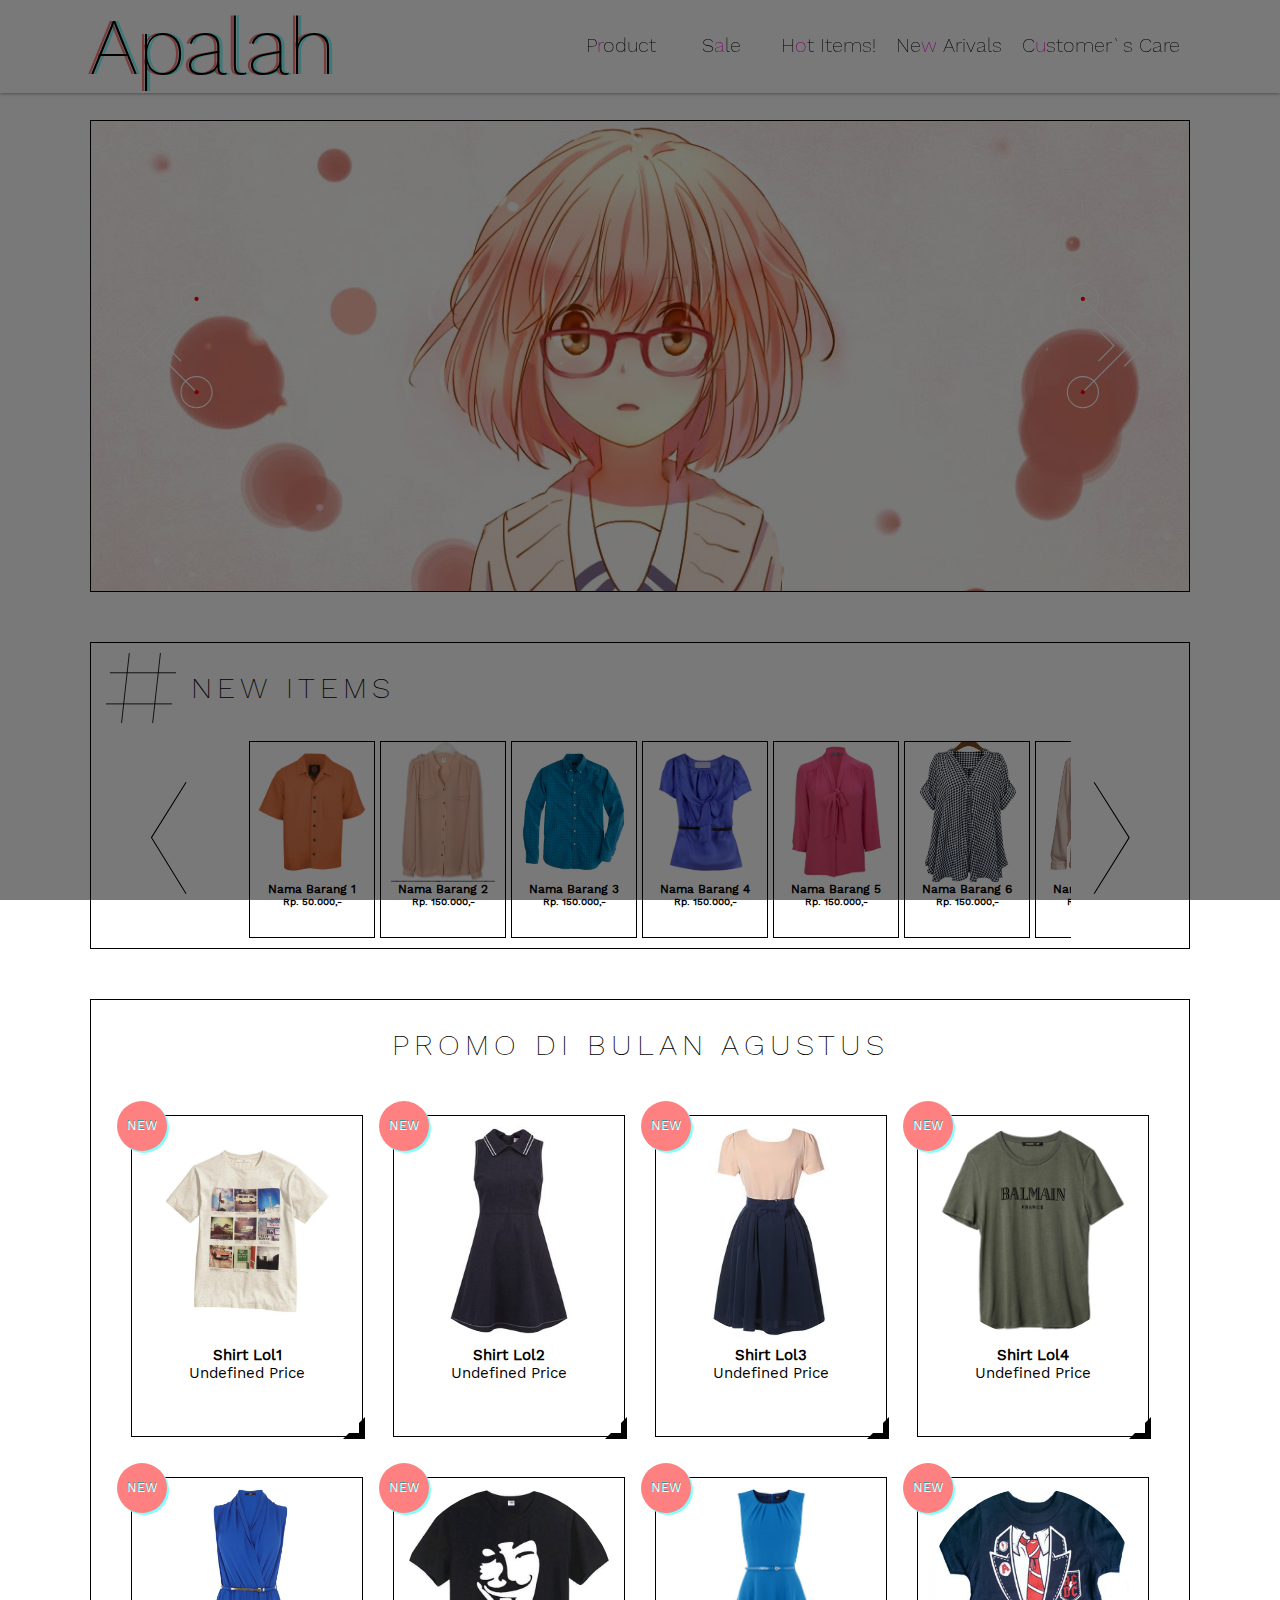
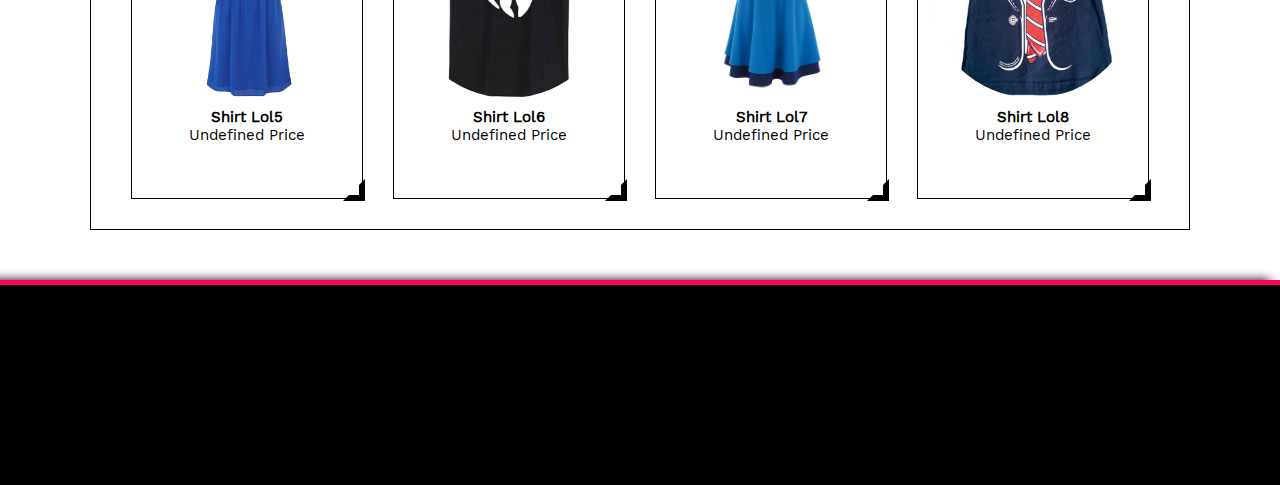
<file: REV/home.html>
<!DOCTYPE html>
<html lang="en-US" charset="UTF-8" content="text/html;">
<head>
<title>Homepage</title>
<link rel="stylesheet" type="text/css" media="screen" href="fonts/font-config.css" />
<link rel="stylesheet" type="text/css" media="screen" href="css/home.css" />
<script type="text/javascript" src="js/jquery-2.2.2.js"></script>
<script type="text/javascript" src="js/particles.min.js"></script>
<script type="text/javascript" src="js/common.js"></script>
<script type="text/javascript" src="js/objectlife.js"></script>
<script type="text/javascript" src="js/lower.js"></script>
<script>

</script>

</head>
<body>

<!-- start Design -->
<div id="loading"></div>
<!--div id="background">
<div class="bg-cover bag-absolute"></div>
<div id="partic-bg"></div>
</div-->
<div id="nav" class="navigasi">
    <div class="nav-wrap">
        <div class="left-side">
            <div class="inner-pad">
            <!-- Start Page Title on Menu Bar -->
                    <div id="page-title" class="page-title">
                        <h1 class="page-title-content text-anaglyph">
                            Apalah
                        </h1>
                    </div>
            <!-- End Page Title on Menu Bar -->
            </div>
        </div>
        <div class="right-side">
            <div class="inner-pad">
            <!-- Search Engine -->

            <!-- END search Engine -->
            <!-- Start Menu -->
                <ul class="menu">
                    <li><a href="#product">P<i>r</i>oduct</a></li>
                    <li><a href="#other">S<i>a</i>le</a></li>
                    <li><a href="#coupon">H<i>o</i>t Items!</a></li>
                    <li><a href="#coupon">Ne<i>w</i> Arivals</a></li>
                    <li><a href="#coupon">C<i>u</i>stomer`s Care</a></li>
                </ul>
            <!-- ENd Menu -->
            </div>
        </div>
        <div class="clear"></div>
    </div>
</div>

<div id="badan" class="badan">
    <div class="bdn-wrap">
    
        <div id="header" class="header bag-relative">
            <div class="header-bg bag-absolute">
                <div class="header-cover bag-absolute"></div>
                <div class="header-img" dngData="header">
                <!-- Place Header image here -->
                    <div class="img-cover dng-autowidth" gData="bungkus">
                        <div class="img-header dng-content" id="header-0" image="img\header\knk1.jpg"></div>
                        <div class="img-header dng-content" id="header-1" image="img\header/sg1.jpg"></div>
                        <div class="img-header dng-content" id="header-2" image="img\header/th1.jpg"></div>
                        <div class="img-header dng-content" id="header-3" image="img\header/ab1.jpg"></div>
                        <div class="img-header dng-content" id="header-4" image="img\header/an1.jpg"></div>
                    </div>
                <!-- END Header Image Here -->
                </div>
            </div>
            <div class="header-btn bag-relative" gData="hover-trigger">
                <div class="header-left" pmc="nag arah kiri">
                <!-- START LEFT ARRWOW -->
                    <svg xmlns="http://www.w3.org/2000/svg" viewBox="0 0 110 160" class="header-arrow arrow_left bag-relative">
                    <g id="LeftArrow" kel="nisb" ini="nag arah kiri">
                        <polyline bag="t" points="0,0 100,0 100,150 0,150"/>
                        <polyline bag="g" b="t" points="81.6665,26.5 27.6665,80.5 81.6665,134.5"/>
                        <polyline bag="g" b="d" points="33.6665,56.5 9.6665,80.5 33.6665,104.5"/>
                        <polyline bag="g" b="b" points="63.6665,62.5 45.6665,80.5 63.6665,98.5"/>
                        <circle bag="g" b="t-p" cx="81.6665" cy="26.5" r="18"/>
                        <circle bag="g" b="t-p" cx="81.6665" cy="134.5" r="18"/>
                        <circle bag="m" b="t-p" cx="81.6665" cy="26.5" r="2.5"/>
                        <circle bag="m" b="t-p" cx="81.6665" cy="134.5" r="2.5"/>
                    </g>
                    </svg>
                <!-- END LEFT ARRWOOOW -->
                </div>
                <div class="header-center">
                    <div class="page-title-bottom"></div>
                    <div class="page-line">
                    </div>
                
                </div>
                <div class="header-right">
                <!-- START RIGHT ARRWOOOW -->
                    <svg xmlns="http://www.w3.org/2000/svg" viewBox="0 0 110 160" class="header-arrow arrow_right bag-relative">
                    <g id="RightArrow" ini="nag arah kanan">
                        <polyline bag="t" points="0,0 100,0 100,150 0,150"/>
                        <polyline bag="g" b="b" points="45.6665,62.5 63.6665,80.5 45.6665,98.5"/>
                        <polyline bag="g" b="t" points="27.6665,26.5 81.6665,80.5 27.6665,134.5"/>
                        <polyline bag="g" b="d" points="75.6665,56.5 99.6665,80.5 75.6665,104.5"/>
                        <circle bag="g" b="t-p" stroke-miterlimit="10" cx="27.6665" cy="26.5" r="18"/>
                        <circle bag="g" b="t-p" stroke-miterlimit="10" cx="27.6665" cy="134.5" r="18"/>
                        <circle bag="m" b="t-p" cx="27.6665" cy="26.5" r="2.5"/>
                        <circle bag="m" b="t-p" cx="27.6665" cy="134.5" r="2.5"/>
                    </g>
                    </svg>
                <!-- END RIGHT ARRWOOOW -->
                </div>
                <div class="clear"></div>
            </div>
            <div class="header-img-btn">
                <div class="header-img-btn button-inner" blok="header-buttons">
                    <span class="h-btn" addr=0></span>
                    <span class="h-btn" addr=1></span>
                    <span class="h-btn" addr=2 aktif></span>
                    <span class="h-btn" addr=3></span>
                    <span class="h-btn" addr=4></span>
                    <div class="clear"></div>
                </div>
            </div>
        </div>
    
        <div class="content content-1">
            <div class="content-inner">
                <div class="content-header">
                    <div class="content-header-left">
                    <!-- START PAGER -->
                        <svg xmlns="http://www.w3.org/2000/svg" viewBox="0 0 108 108" class="header-pagar pagar_content bag-relative">
                            <g id="ContentPagar1" ini="nag pagar konten">
                                <line bag="g" stroke-miterlimit="10" x1="36" y1="0" x2="24" y2="108"/>
                                <line bag="g" stroke-miterlimit="10" x1="84" y1="0" x2="72" y2="108"/>
                                <line bag="g" stroke-miterlimit="10" x1="6" y1="30.5" x2="108" y2="30.5"/>
                                <line bag="g" stroke-miterlimit="10" x1="0" y1="78.5" x2="102" y2="78.5"/>
                            </g>
                        </svg>
                    <!-- END PAGER -->
                    </div>
                    <div class="content-header-right">
                        <h3>New Items</h3>
                    </div>
                    <div class="clear"></div>
                </div>
                <div class="content-prod">
                    <div class="content-prod-left prod-left" dngData="left-trig">
                    <!-- START CONTENT ARROW LEFT -->
                     <svg xmlns="http://www.w3.org/2000/svg" viewBox="0 0 140 145" class="content-left-arrow bag-relative">
                        <g id="cLeftArrow" ini="nag arahKcl kiri">
                            <polyline  bag="g" points="110.5,145 65.5,72 110.5,0"/>
                        </g>
                    </svg>
                    <!-- END CONTENT ARROW LEFT -->
                    </div>
                    <div class="content-prod-center prod-center">
                        <!-- START Ini adalah daftar produk -->
                        <div class="product-wrapper" dngData="overflow">
                            <div class="product-wrapper-autosize" dngData="auto-width">
                                <prth class="product-content" id="prod-1">
                                    <div class="product-content-wrap">
                                        <div class="product-content-img-wrap">
                                            <div class="img-product" image="produk\slide\(1).jpg"></div>
                                        </div>
                                        <div class="product-content-info">
                                            <div class="product-content-info-top">
                                                <h4>Nama Barang 1</h4>
                                                <h5>Rp. 50.000,-</h5>
                                            </div>
                                            <div class="product-content-info-bottom">
                                            
                                            
                                            </div>
                                            <div class="clear"></div>
                                        </div>
                                    </div>
                                </prth>
                                
                                <prth class="product-content" id="prod-2">
                                    <div class="product-content-wrap">
                                        <div class="product-content-img-wrap">
                                            <div class="img-product" image="produk\slide\(2).jpg"></div>
                                        </div>
                                        <div class="product-content-info">
                                            <div class="product-content-info-top">
                                                <h4>Nama Barang 2</h4>
                                                <h5>Rp. 150.000,-</h5>
                                            </div>
                                            <div class="product-content-info-bottom">
                                            
                                            
                                            </div>
                                            <div class="clear"></div>
                                        </div>
                                    </div>
                                </prth>
                                
                                <prth class="product-content" id="prod-3">
                                    <div class="product-content-wrap">
                                        <div class="product-content-img-wrap">
                                            <div class="img-product" image="produk\slide\(3).jpg"></div>
                                        </div>
                                        <div class="product-content-info">
                                            <div class="product-content-info-top">
                                                <h4>Nama Barang 3</h4>
                                                <h5>Rp. 150.000,-</h5>
                                            </div>
                                            <div class="product-content-info-bottom">
                                            
                                            
                                            </div>
                                            <div class="clear"></div>
                                        </div>
                                    </div>
                                </prth>
                                
                                <prth class="product-content" id="prod-4">
                                    <div class="product-content-wrap">
                                        <div class="product-content-img-wrap">
                                            <div class="img-product" image="produk\slide\(4).jpg"></div>
                                        </div>
                                        <div class="product-content-info">
                                            <div class="product-content-info-top">
                                                <h4>Nama Barang 4</h4>
                                                <h5>Rp. 150.000,-</h5>
                                            </div>
                                            <div class="product-content-info-bottom">
                                            
                                            
                                            </div>
                                            <div class="clear"></div>
                                        </div>
                                    </div>
                                </prth>
                                
                                <prth class="product-content" id="prod-5">
                                    <div class="product-content-wrap">
                                        <div class="product-content-img-wrap">
                                            <div class="img-product" image="produk\slide\(5).jpg"></div>
                                        </div>
                                        <div class="product-content-info">
                                            <div class="product-content-info-top">
                                                <h4>Nama Barang 5</h4>
                                                <h5>Rp. 150.000,-</h5>
                                            </div>
                                            <div class="product-content-info-bottom">
                                            
                                            
                                            </div>
                                            <div class="clear"></div>
                                        </div>
                                    </div>
                                </prth>
                                
                                <prth class="product-content" id="prod-6">
                                    <div class="product-content-wrap">
                                        <div class="product-content-img-wrap">
                                            <div class="img-product" image="produk\slide\(6).jpg"></div>
                                        </div>
                                        <div class="product-content-info">
                                            <div class="product-content-info-top">
                                                <h4>Nama Barang 6</h4>
                                                <h5>Rp. 150.000,-</h5>
                                            </div>
                                            <div class="product-content-info-bottom">
                                            
                                            
                                            </div>
                                            <div class="clear"></div>
                                        </div>
                                    </div>
                                </prth>
                                
                                <prth class="product-content" id="prod-7">
                                    <div class="product-content-wrap">
                                        <div class="product-content-img-wrap">
                                            <div class="img-product" image="produk\slide\(7).jpg"></div>
                                        </div>
                                        <div class="product-content-info">
                                            <div class="product-content-info-top">
                                                <h4>Nama Barang 7</h4>
                                                <h5>Rp. 150.000,-</h5>
                                            </div>
                                            <div class="product-content-info-bottom">
                                            
                                            
                                            </div>
                                            <div class="clear"></div>
                                        </div>
                                    </div>
                                </prth>
                                
                                <prth class="product-content" id="prod-8">
                                    <div class="product-content-wrap">
                                        <div class="product-content-img-wrap">
                                            <div class="img-product" image="produk\slide\(8).jpg"></div>
                                        </div>
                                        <div class="product-content-info">
                                            <div class="product-content-info-top">
                                                <h4>Nama Barang 8</h4>
                                                <h5>Rp. 150.000,-</h5>
                                            </div>
                                            <div class="product-content-info-bottom">
                                            
                                            
                                            </div>
                                            <div class="clear"></div>
                                        </div>
                                    </div>
                                </prth>
                                
                                <prth class="product-content" id="prod-9">
                                    <div class="product-content-wrap">
                                        <div class="product-content-img-wrap">
                                            <div class="img-product" image="produk\slide\(9).jpg"></div>
                                        </div>
                                        <div class="product-content-info">
                                            <div class="product-content-info-top">
                                                <h4>Nama Barang 9</h4>
                                                <h5>Rp. 150.000,-</h5>
                                            </div>
                                            <div class="product-content-info-bottom">
                                            
                                            
                                            </div>
                                            <div class="clear"></div>
                                        </div>
                                    </div>
                                </prth>
                                
                                <prth class="product-content" id="prod-10">
                                    <div class="product-content-wrap">
                                        <div class="product-content-img-wrap">
                                            <div class="img-product" image="produk\slide\(10).jpg"></div>
                                        </div>
                                        <div class="product-content-info">
                                            <div class="product-content-info-top">
                                                <h4>Nama Barang 10</h4>
                                                <h5>Rp. 150.000,-</h5>
                                            </div>
                                            <div class="product-content-info-bottom">
                                            
                                            
                                            </div>
                                            <div class="clear"></div>
                                        </div>
                                    </div>
                                </prth>
                                
                            <prth class="product-content" id="prod-11">
                                    <div class="product-content-wrap">
                                        <div class="product-content-img-wrap">
                                            <div class="img-product" image="produk\slide\(11).jpg"></div>
                                        </div>
                                        <div class="product-content-info">
                                            <div class="product-content-info-top">
                                                <h4>Nama Barang 11</h4>
                                                <h5>Rp. 150.000,-</h5>
                                            </div>
                                            <div class="product-content-info-bottom">
                                            
                                            
                                            </div>
                                            <div class="clear"></div>
                                        </div>
                                    </div>
                                </prth>
                                
                                <prth class="product-content" id="prod-12">
                                    <div class="product-content-wrap">
                                        <div class="product-content-img-wrap">
                                            <div class="img-product" image="produk\slide\(12).jpg"></div>
                                        </div>
                                        <div class="product-content-info">
                                            <div class="product-content-info-top">
                                                <h4>Nama Barang 12</h4>
                                                <h5>Rp. 150.000,-</h5>
                                            </div>
                                            <div class="product-content-info-bottom">
                                            
                                            
                                            </div>
                                            <div class="clear"></div>
                                        </div>
                                    </div>
                                </prth>
                                
                                <prth class="product-content" id="prod-13">
                                    <div class="product-content-wrap">
                                        <div class="product-content-img-wrap">
                                            <div class="img-product" image="produk\slide\(13).jpg"></div>
                                        </div>
                                        <div class="product-content-info">
                                            <div class="product-content-info-top">
                                                <h4>Nama Barang 13</h4>
                                                <h5>Rp. 150.000,-</h5>
                                            </div>
                                            <div class="product-content-info-bottom">
                                            
                                            
                                            </div>
                                            <div class="clear"></div>
                                        </div>
                                    </div>
                                </prth>
                                
                                
                                <div class="clear"></div>
                            </div>
                        </div>  
                        <!-- END daftar produk -->
                    </div>
                    <div class="content-prod-right prod-right" dngData="right-trig">
                    <!-- START CONTENT ARROW RIGHT -->
                        <svg xmlns="http://www.w3.org/2000/svg" viewBox="0 0 140 145" class="content-right-arrow bag-relative">
                            <g id="cRightArrow" ini="nag arahKcl kanan">
                                <polyline bag="g" stroke-miterlimit="0" points="30,0 75.5,72 30,145 "/>
                            </g>
                        </svg>
                    <!-- END CONTENT ARROW RIGHT -->
                    </div>
                    <div class="clear"></div>
                </div>
            <div class="clear"></div>
            </div>
        </div>
        <!-- end Content1 -->
    
        
        <!-- START BOTTOM CONTENT -->
        <div class="content produk-baru">
            <div class="content-inner produk-baru">
                <div class="content-header">
                        <h3>Promo Di Bulan Agustus</h3>
                </div>
                <div class="content-prod-nofloat">
                    <prth class="produk produk-baru">
                        <div class="product-content-wrap">
                            <div class="sta">NEW</div>
                            <div class="img" style="background-image:url('produk/baru/(5).jpg')"></div>
                            <div class="desc">
                                <div class="top"><h4>Shirt Lol1</h4></div>
                                <div class="bottom">Undefined Price</div>
                            </div>
                        </div>
                    </prth>
                    
                    <prth class="produk produk-baru">
                        <div class="product-content-wrap">
                            <div class="sta">NEW</div>
                            <div class="img" style="background-image:url('produk/baru/(2).jpg')"></div>
                            <div class="desc">
                                <div class="top"><h4>Shirt Lol2</h4></div>
                                <div class="bottom">Undefined Price</div>
                            </div>
                        </div>
                    </prth>
                    
                    <prth class="produk produk-baru">
                        <div class="product-content-wrap">
                            <div class="sta">NEW</div>
                            <div class="img" style="background-image:url('produk/baru/(1).jpg')"></div>
                            <div class="desc">
                                <div class="top"><h4>Shirt Lol3</h4></div>
                                <div class="bottom">Undefined Price</div>
                            </div>
                        </div>
                    </prth>
                    
                    <prth class="produk produk-baru">
                        <div class="product-content-wrap">
                            <div class="sta">NEW</div>
                            <div class="img" style="background-image:url('produk/baru/(6).jpg')"></div>
                            <div class="desc">
                                <div class="top"><h4>Shirt Lol4</h4></div>
                                <div class="bottom">Undefined Price</div>
                            </div>
                        </div>
                    </prth>
                    
                    <prth class="produk produk-baru">
                        <div class="product-content-wrap">
                            <div class="sta">NEW</div>
                            <div class="img" style="background-image:url('produk/baru/(3).jpg')"></div>
                            <div class="desc">
                                <div class="top"><h4>Shirt Lol5</h4></div>
                                <div class="bottom">Undefined Price</div>
                            </div>
                        </div>
                    </prth>
                    
                    <prth class="produk produk-baru">
                        <div class="product-content-wrap">
                            <div class="sta">NEW</div>
                            <div class="img" style="background-image:url('produk/baru/(8).jpg')"></div>
                            <div class="desc">
                                <div class="top"><h4>Shirt Lol6</h4></div>
                                <div class="bottom">Undefined Price</div>
                            </div>
                        </div>
                    </prth>
                    
                    <prth class="produk produk-baru">
                        <div class="product-content-wrap">
                            <div class="sta">NEW</div>
                            <div class="img" style="background-image:url('produk/baru/(4).jpg')"></div>
                            <div class="desc">
                                <div class="top"><h4>Shirt Lol7</h4></div>
                                <div class="bottom">Undefined Price</div>
                            </div>
                        </div>
                    </prth>
                    
                    <prth class="produk produk-baru">
                        <div class="product-content-wrap">
                            <div class="sta">NEW</div>
                            <div class="img" style="background-image:url('produk/baru/(7).jpg')"></div>
                            <div class="desc">
                                <div class="top"><h4>Shirt Lol8</h4></div>
                                <div class="bottom">Undefined Price</div>
                            </div>
                        </div>
                    </prth>
                </div>
                <div class="clear"></div>
            </div>
        </div>
        <!-- END BOTTOM CONTENT -->
    </div>

</div>

<div id="kaki" class="kaki">
    <div class="kaki-wrap">
    </div>
</div>

<!-- end Design -->

</body>
</html>
</file>
<file: REV/fonts/font-config.css>
/* latin-ext */
@font-face {
  font-family: 'Work Sans';
  font-style: normal;
  font-weight: 200;
  src: local('Work Sans ExtraLight'), local('WorkSans-ExtraLight'), url(WorkSans-ExtraLight-1.woff2) format('woff2');
  unicode-range: U+0100-024F, U+1E00-1EFF, U+20A0-20AB, U+20AD-20CF, U+2C60-2C7F, U+A720-A7FF;
}
/* latin */
@font-face {
  font-family: 'Work Sans';
  font-style: normal;
  font-weight: 200;
  src: local('Work Sans ExtraLight'), local('WorkSans-ExtraLight'), url(WorkSans-ExtraLight-2.woff2) format('woff2');
  unicode-range: U+0000-00FF, U+0131, U+0152-0153, U+02C6, U+02DA, U+02DC, U+2000-206F, U+2074, U+20AC, U+2212, U+2215, U+E0FF, U+EFFD, U+F000;
}
/* latin-ext */
@font-face {
  font-family: 'Work Sans';
  font-style: normal;
  font-weight: 400;
  src: local('Work Sans'), local('WorkSans-Regular'), url(WorkSans-Regular-1.woff2) format('woff2');
  unicode-range: U+0100-024F, U+1E00-1EFF, U+20A0-20AB, U+20AD-20CF, U+2C60-2C7F, U+A720-A7FF;
}
/* latin */
@font-face {
  font-family: 'Work Sans';
  font-style: normal;
  font-weight: 400;
  src: local('Work Sans'), local('WorkSans-Regular'), url(WorkSans-Regular-2.woff2) format('woff2');
  unicode-range: U+0000-00FF, U+0131, U+0152-0153, U+02C6, U+02DA, U+02DC, U+2000-206F, U+2074, U+20AC, U+2212, U+2215, U+E0FF, U+EFFD, U+F000;
}
</file>
<file: REV/css/home.css>
/*
*
* CSS Toko Baju
* Softskill Kelompok [x]
* Base by Adi Nugraha Y
*
*
*/
@import "../fonts/font-config.css";
@import "icsvg.css";

/* Clear Location */
html, body, h1, h2, h3, h4, h5, h6, p, code, crack, hr{padding:0;margin:0;}

/*********************************
* CSS PUBLIK
*/
body{
    font-family: 'Work Sans', sans-serif;
    background: #fff;
    font-weight: light;
}

.bag-relative{
    position:relative;
}
.bag-absolute{
    position:absolute;
}
.page-line {
    position: relative;
    padding: 15px 30px 0;
}
.text-anaglyph{
    text-shadow: -3px 0 0 rgba(255, 0, 0, 0.5), 3px 0 0 rgba(0,255,255,0.5);
}
.bnd-bayangan{
    box-shadow: 0 5px 3px rgba(0, 0, 0, 0.4);
}
.left-side{
    float:left;
}
.right-side{
    float:right;
}



.clear{clear:both;display:block;}


/* Width Configuration */
#nav .nav-wrap, #badan .bdn-wrap, #kaki .kaki-wrap{
    width: 1100px;
    margin:auto;
}
/*
* Loading
*/
#loading{
    width:100%;
    height:100%;
    position:fixed;
    top:0;left:0;
    background:#000;
    z-index:99999;
}
#background {
    position: fixed;
    top: 0;
    left: 0;
    width: 100%;
    height: 100%;
    background: url('../img/bg/cover.png'), url('../img/bg/bg1.jpg') top center no-repeat;
    background-size:initial cover;
    z-index: -1;
}
#background .bg-cover{
    width:inherit;
    height:inherit;
}

#partic-bg{
    width:inherit;
    height:inherit;
}

/*********************************
* CSS JUDUL HALAMAN
*/
#page-title{
    /* background: red; */
    /* width: 250px; */
    font-size: 40px;
    text-align: center;
}
#page-title h1{
    color: black;
    font-weight: lighter;
}

/*********************************
* CSS NAVIGASI
*/
#nav {
    background: #FFFFFF;
    min-height: 80px;
    box-shadow: 0 1px 3px rgba(0, 0, 0, 0.35);
    z-index: 100;
    position: fixed;
    top: 0;
    left: 0;
    width: 100%;
}
#nav .nav-wrap{}
#nav .inner-pad{

}
#nav .left-side .inner-pad{}

#nav .right-side .inner-pad{}

#nav ul.menu {
    position: relative;
    display: flex;
    list-style: none;
    margin: 0;
    padding: 0;
}
#nav ul.menu li {
    float: left;
    line-height: 90px;
    min-width: 100px;
    text-align: center;
    /* background: #333; */
    position: relative;
}

#nav ul.menu li a {
    display: block;
    font-size: 20px;
    text-decoration: inherit;
    color: #000;
    font-weight: lighter;
    padding: 0 10px;
}
#nav ul.menu i {
    font-style: normal;
    color: #F0D;
}
#nav ul.menu li:before, #nav ul.menu li:after {
    content: '';
    display: block;
    position: absolute;
    top: 0;
    left: 0;
    width: 100%;
    height: 0%;
    transition:0.3s ease;
}
#nav ul.menu li:before {
    background: #ACECEC;
    z-index: -2;
}
#nav ul.menu li:after {
    background: #FF8080;
    z-index: -1;
}
#nav ul.menu li:hover:before{
    height:100%;
    transition:0.3s ease;
}
#nav ul.menu li:hover:after{
    height:100%;
    transition:0.7s ease;
}
#nav ul.menu li:hover > a, #nav ul.menu li:hover i{
    color:#fff !important;
}


#nav ul.menu li:first-child {
    margin-left: 0;
}




/*********************************
* CSS BADAN
*/
#badan{
    margin-bottom:50px;
}
#badan .bdn-wrap{}
/* Header  */
#header {
    height: 470px;
    margin: 120px 0 50px;
    overflow: hidden;
    border:1px solid;
}
#header .header-bg{
    height:inherit;
    border-radius:inherit;
    width: 100%;
}
#header .header-bg .header-cover {
    height: inherit;
    /*background: rgba(15, 15, 15, 0.3) url('../img/header/cover/a.png');*/
    width: 100%;
    z-index: 1;
}
#header .header-bg .header-img{
    height:inherit; 
    /*background: #333 url('../img/header/th1.jpg') top center no-repeat;*/
    background-size: cover;
}
#header [ini^="nag"] [bag="g"]{stroke:#fff;}
#header [ini^="nag"] [bag="m"]{fill:#f00;}

#header .header-btn{
    height: inherit;
    z-index: 2;
}
#header .header-btn .header-center {
    width: 70%;
    float: left;
    height: inherit;
    padding: 190px 0 0;
}
#header .header-center .page-title {
    line-height: 100px;
    font-size: 50px;
    font-weight: lighter;
    text-align: center;
}
#header .header-center .page-title h1 {
    font-weight: bold;
    color: #fff;
    font-size: 100px;
}
#header .header-center .page-title-bottom{}


#header .header-btn .header-left{
    width:15%;
    float:left;
    height: inherit;
    border-radius:0 0 0 10px;
}
#header .header-btn .header-right{
    width:15%;
    float:right;
    height: inherit;
    border-radius: 0 0 10px 0;
}
#header .header-btn .header-arrow{
    display: block;
    width: 95px;
    vertical-align: middle;
    margin: auto;
    top: 150px;
    padding:5px;
}



/* Content */
#badan .content svg{width:100%;height:100%;}
#badan .content{
    min-height: 200px;
    position: relative;
    border: 1px solid #000;
    margin-bottom:50px;
}
#badan .content-inner{
    padding:10px;
}
#badan .content-header {
    text-transform: uppercase;
    font-weight: lighter;
    color: #000;
    height: 70px;
    line-height: 70px;
    margin-bottom: 15px;
}
#badan .content-header-left {
    float: left;
    height: inherit;
    width: 80px;
}
#badan .content-header-right{
    margin-left:90px;
    line-height: inherit;
}
#badan .content-header h3 {
    font-weight: inherit;
    font-size: 30px;
    letter-spacing: 5px;
}
#badan .content-prod{
    height:200px;
}
#badan .content .prod-left{
    float:left;
    height:inherit;
    width:10%;
}
#badan .content .prod-center{
    float:left;
    height:inherit;
    width:80%;
}
#badan .content .prod-right{
    float:right;
    height:inherit;
    width:10%;
}

/*
* Product Product Thumbnails (prth)
*/
.product-wrapper{
    height:inherit;
    overflow:scroll hidden;
}
.product-wrapper-autosize{
    height: inherit;
}
.product-wrapper prth{
    display:block;
}
.product-wrapper prth.product-content{
    float: left;
    height: inherit;
    margin-left: 5px;
    width: 126px;
    background: rgb(255, 255, 255);
}
.product-wrapper prth:first-child{
    margin-left:0 !important;
}
.product-wrapper prth .product-content-wrap{
    height:inherit;
    border:1px solid #000;
}
.product-wrapper prth .product-content-img-wrap {
    height: 140px;
}
.product-wrapper prth .product-content-info {
    text-align: center;
    font-size: 12px;
}


.content.produk-baru{}
.content-inner.produk-baru {
    font-size: 0;
    text-align:center;
}

.content.produk-baru prth {
    display: inline-block;
    width: 230px;
    min-height: 320px;
    font-size: 15px;
    margin: 20px 15px;
    border: 1px solid #000;
    position: relative;
}
prth.produk.produk-baru:after {
    content: '';
    display: block;
    border: 6px solid;
    border-color: transparent #000 #000 transparent;
    height: 10px;
    float: right;
    width: 10px;
    position: absolute;
    right: -3px;
    bottom: -3px;
}

prth.produk.produk-baru:nth-child(4n+0) {
    margin-right:0;
}
prth.produk.produk-baru:nth-child(4n+1){
    margin-left:0;
}
.content.produk-baru .sta {
    position: absolute;
    background: rgb(255, 128, 128);
    line-height: 50px;
    color: #fff;
    text-shadow: -1px -1px rgb(62, 152, 152);
    box-shadow: 2px 2px 0 #80FFFF;
    border-radius: 30px;
    height: 50px;
    width: 50px;
    font-size: 13px;
    top: -15px;
    left: -15px;
}
.content.produk-baru .img {
    background: white;
    width: 210px;
    height: 210px;
    border-radius: 210px;
    overflow: hidden;
    margin: 10px auto;
    background-clip: border-box;
    background-size: contain;
    background-repeat: no-repeat;
    background-position: center center;
}
.content.produk-baru .img img {
    display: block;
    width: 100%;
}
.content.produk-baru .desc{}
.content.produk-baru .desc .top{}
.content.produk-baru .desc .bottom{}




/*********************************
* CSS KAKI
*/
#kaki {
    min-height: 200px;
    background: #000;
    border-top: 5px solid #FF005E;
    box-shadow: -10px 0 10px #000;
}
#kaki .kaki-wrap{
}
</file>
